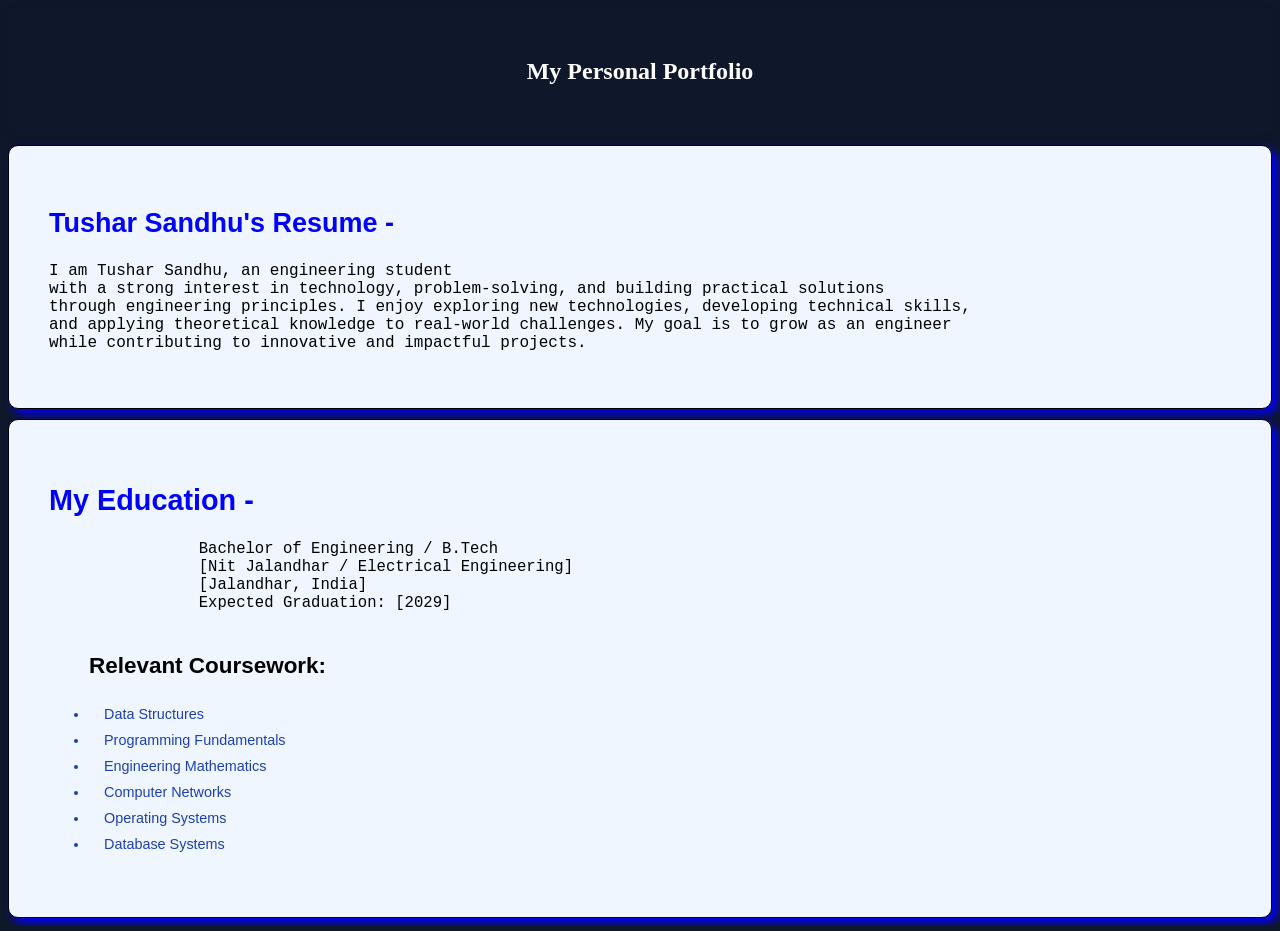
<file: index.html>
<!DOCTYPE html>
<html>
    <head>
        <title>My personal Portfolio</title>
        <link rel="stylesheet" href="test_style.css">
    </head>

    <header class="header">
        <h2>My Personal Portfolio</h2>
    </header>

    <body>

        <section class="Resume-section">
        <h2 class="h2"> Tushar Sandhu's Resume - </h2>
        <pre>I am Tushar Sandhu, an engineering student
with a strong interest in technology, problem-solving, and building practical solutions
through engineering principles. I enjoy exploring new technologies, developing technical skills,
and applying theoretical knowledge to real-world challenges. My goal is to grow as an engineer
while contributing to innovative and impactful projects.</pre>
        </section>

        <section class="Education-section">
            <h2 class="h2"> My Education - </h2>
            <pre>
                Bachelor of Engineering / B.Tech
                [Nit Jalandhar / Electrical Engineering]
                [Jalandhar, India]
                Expected Graduation: [2029]
            </pre>
            <ul>
                <h3>Relevant Coursework:</h3>
                <li>Data Structures</li>
                <li>Programming Fundamentals</li>
                <li>Engineering Mathematics</li>
                <li>Computer Networks</li>
                <li>Operating Systems</li>
                <li>Database Systems</li>
            </ul>
        </section>
    </body>
</html>
</file>
<file: test_style.css>
body{
    background-color: #0f172a;
}
.h2{
    color: blue;
}
header {
    border-radius: 10px;
    background-color: #0f172a;
    color: white;
    padding: 30px;
    text-align: center;
    box-shadow: 0 2px 10px rgba(0,0,0,0.1);
}
.Resume-section{
    background-color: #eff6ff;
    font-family: 'Segoe UI', Tahoma, Geneva, Verdana, sans-serif;
    margin-top: 10px;
    padding: 40px;
    border: 1px double black;
    font-size: large;
    border-radius: 10px;
    box-shadow: 5px 5px 10px blue;
}
.Education-section{
    background-color: #eff6ff;
    box-shadow: 5px 5px 10px blue;
    border-radius: 10px;
    font-size: larger;
    font-family: 'Segoe UI', Tahoma, Geneva, Verdana, sans-serif;
    margin-top: 10px;
    border: 1px black solid;
    padding: 40px;
}
li{
    font-size: larger;
    background: #eff6ff;
    color: #1e40af;
    padding: 5px 15px;
    border-radius: 20px;
    font-size: 0.9rem;
    font-weight: 500;
}
</file>
